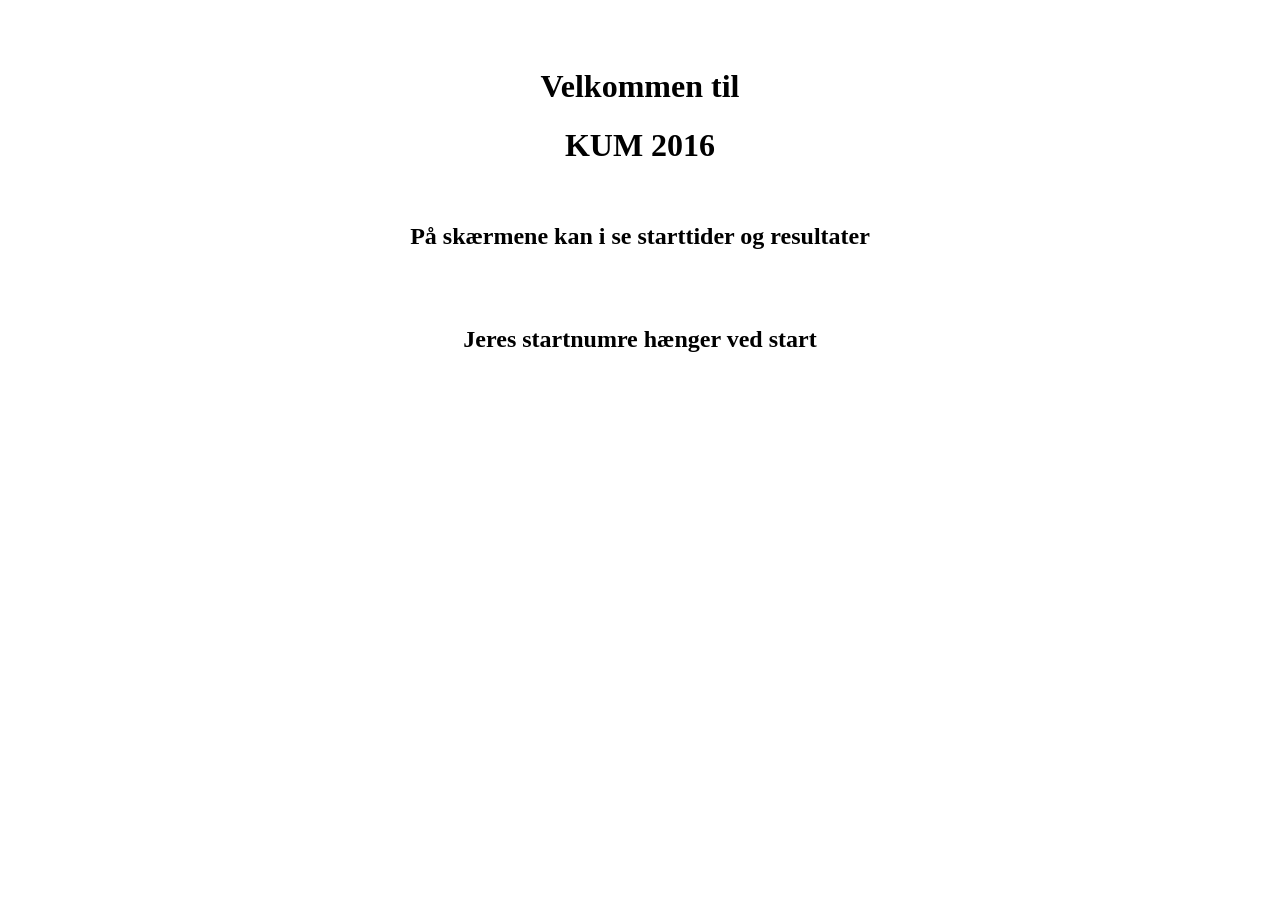
<file: produktion/version 1.00/info/index.html>
﻿<html>

<head>
<meta http-equiv="Content-Type" content="text/html; charset=UTF-8" />
</head>

<body>


<font face="verdana">

<table width="100%">

<tr>
<td width="20"></td>

<td width=*">

<br>
<br>
<H1><center>Velkommen til</center></h1>
<H1><center>KUM 2016</center></h1>
<br>
<center>
<h2>På skærmene kan i se starttider og resultater</h2><br>
<br>
<h2>Jeres startnumre hænger ved start</h2><br>
</center>
</td>

<td width="20"></td>
</tr>
</table>
 
</font>

</body>

</html>
</file>
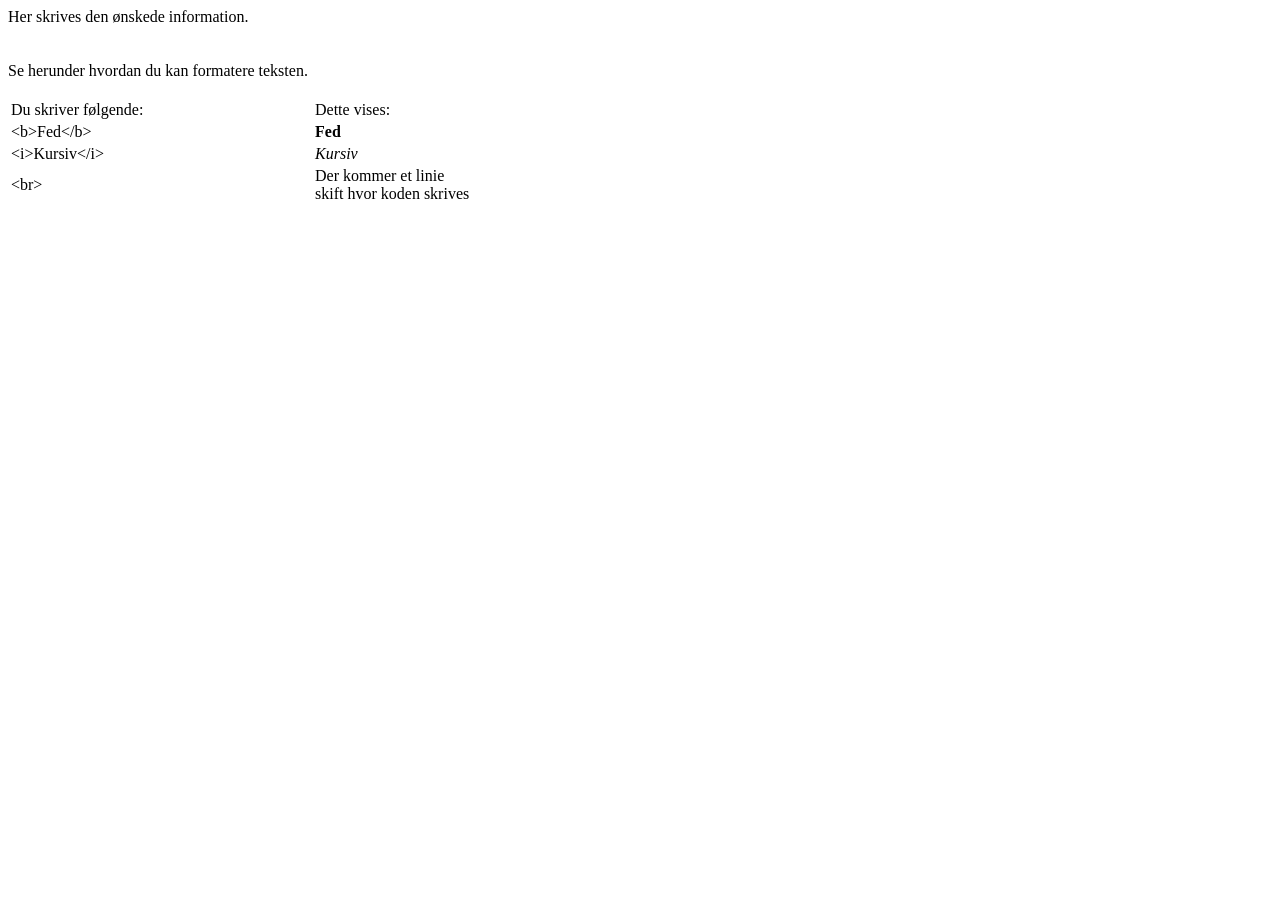
<file: produktion/version 1.00/info/_index.html>
<html>

<head>
<meta http-equiv="Content-Type" content="text/html; charset=UTF-8" />
</head>

<body>


<font face="verdana">
<p>
Her skrives den ønskede information.<br>
<br><br>
Se herunder hvordan du kan formatere teksten.<br>
<br>
<table>
	<tr>
		<td width="300">Du skriver følgende:
		</td>
		<td>Dette vises:
		</td>
	</tr>
	<tr>
		<td width="100">&lt;b&gt;Fed&lt;/b&gt;
		</td>
		<td><b>Fed</b>
		</td>
	</tr>
	
	<tr>
		<td width="100">&lt;i&gt;Kursiv&lt;/i&gt;
		</td>
		<td><i>Kursiv</i>
		</td>
	</tr>	
	
	<tr>
		<td width="100">&lt;br&gt; 
		</td>
		<td>Der kommer et linie<br>skift hvor koden skrives
		</td>
	</tr>	
	
</table>
 
</font>

</body>

</html>
</file>
